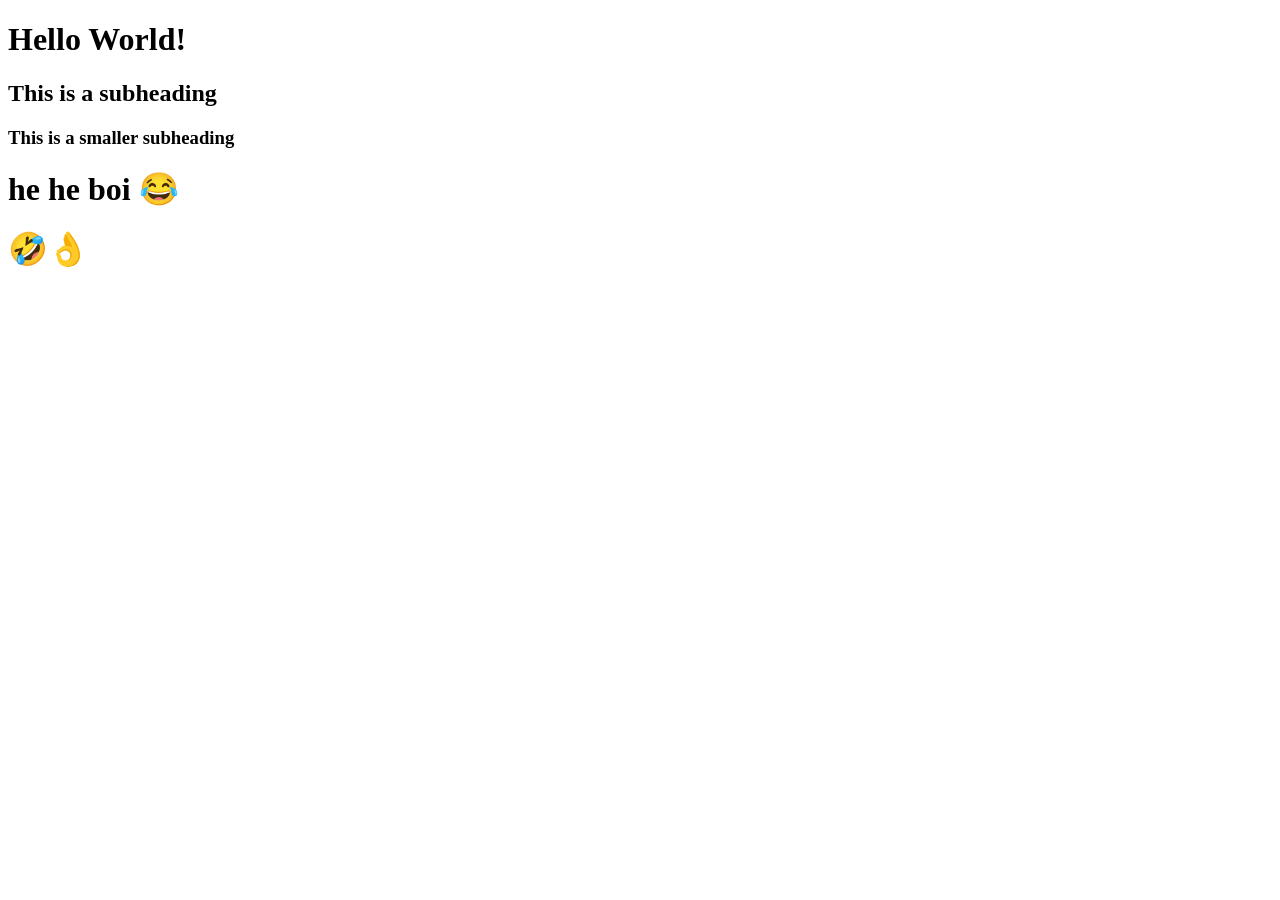
<file: index.html>
<!DOCTYPE html>
<html lang="en">
<head>
    <meta charset="UTF-8">
    <meta name="viewport" content="width=device-width, initial-scale=1.0">
    <title>Document</title>
</head>
<body>
    <h1>Hello World!</h1>
    <h2>This is a subheading</h2>
    <h3>This is a smaller subheading</h3>
    <h1>he he boi 😂</h1>
    <h1>🤣👌</h1>
</body>
</html>
</file>
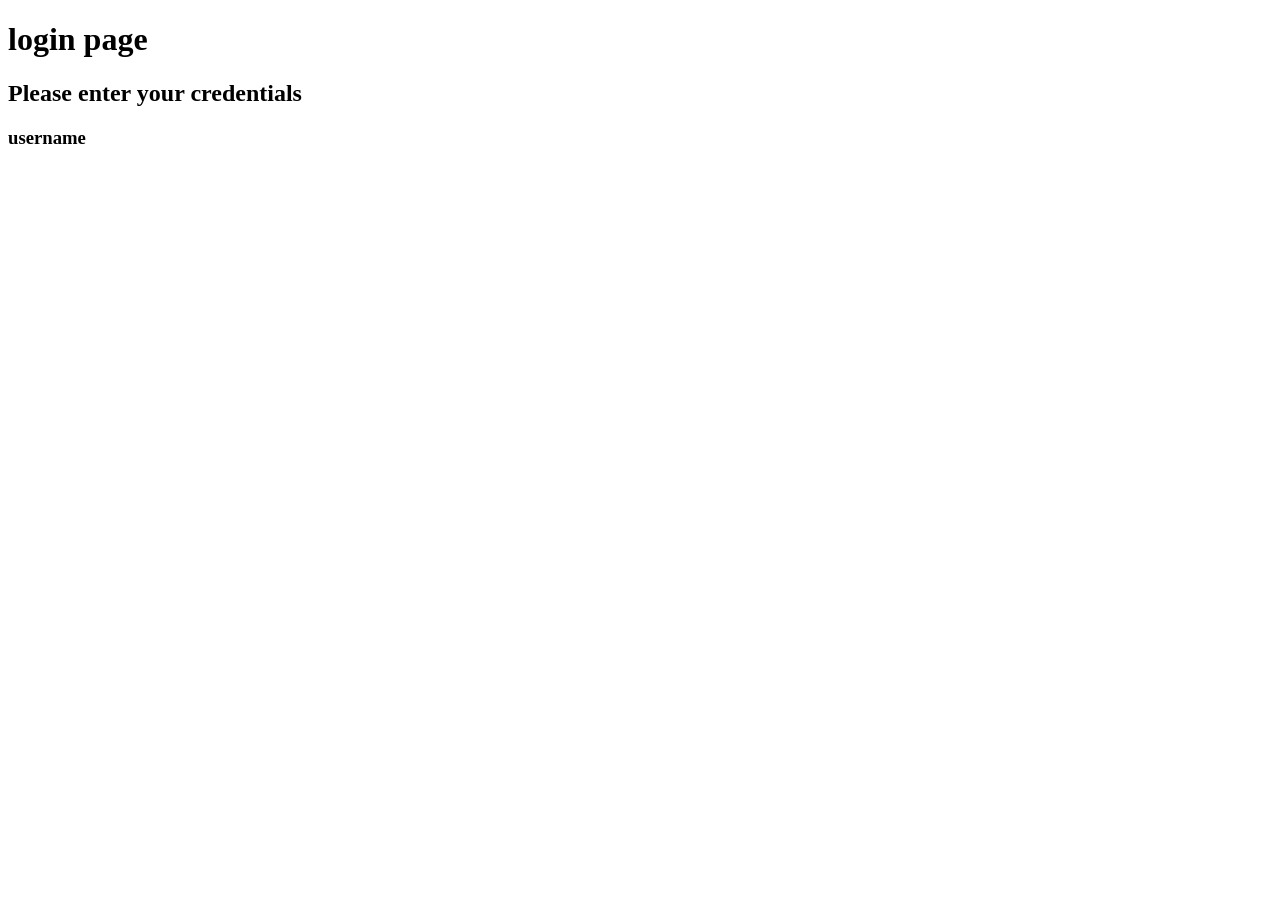
<file: login.html>
<!DOCTYPE html>
<html lang="en">
<head>
    <meta charset="UTF-8">
    <meta name="viewport" content="width=device-width, initial-scale=1.0">
    <title>Document</title>
</head>
<body>
    <h1>login page</h1>
    <h2>Please enter your credentials</h2>
    <h3>username</h3>
</body>
</html>
</file>
